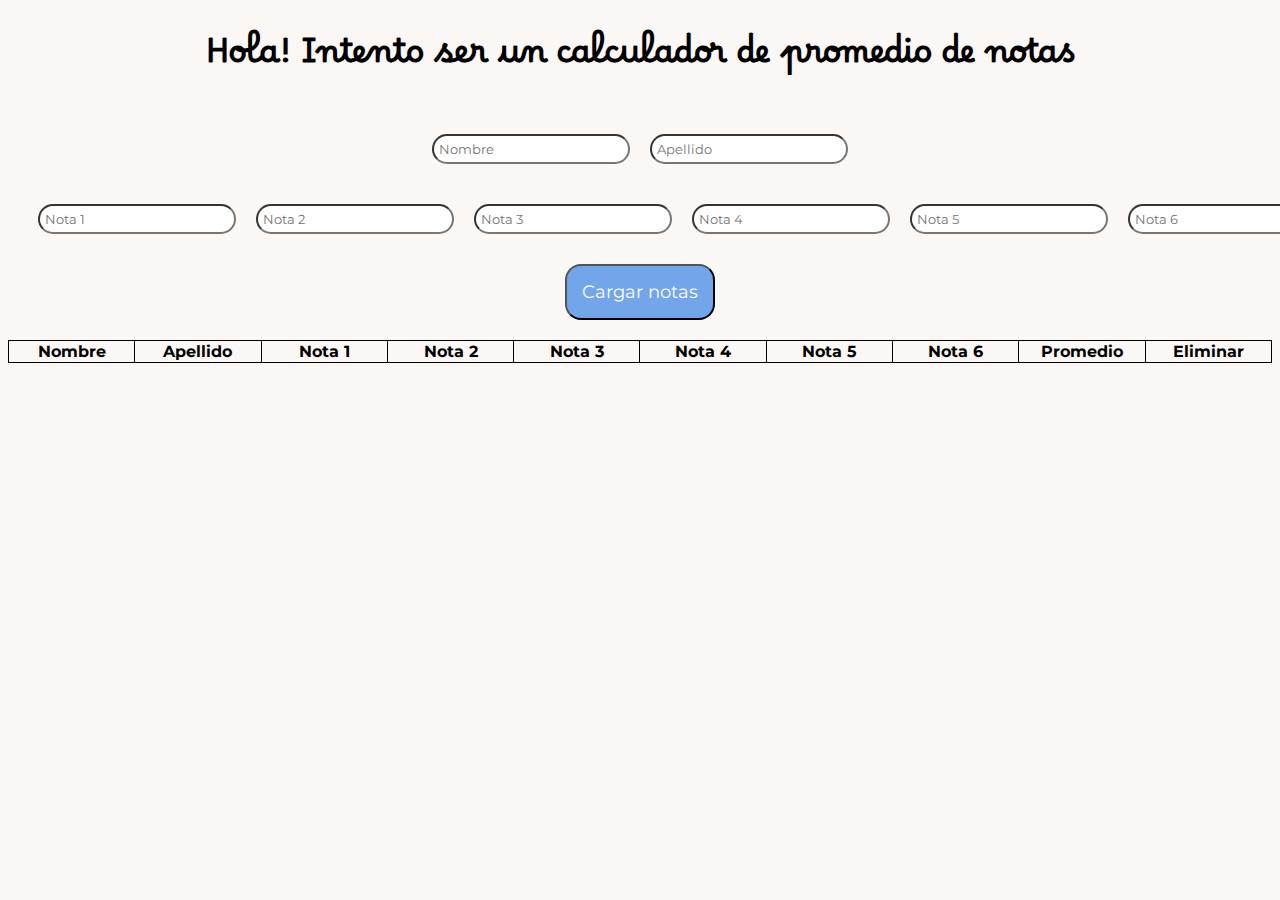
<file: proyecto.html>
<!DOCTYPE html>
<html lang="en">
<head>
    <meta charset="UTF-8">
    <meta name="viewport" content="width=, initial-scale=1.0">
    <link rel="stylesheet" href="./css/style.css">
    <link rel="preconnect" href="https://fonts.googleapis.com">
    <link rel="preconnect" href="https://fonts.gstatic.com" crossorigin>
    <link href="https://fonts.googleapis.com/css2?family=Borel&display=swap" rel="stylesheet">
    <link rel="preconnect" href="https://fonts.googleapis.com">
    <link rel="preconnect" href="https://fonts.gstatic.com" crossorigin>
    <link href="https://fonts.googleapis.com/css2?family=Montserrat:wght@300&display=swap" rel="stylesheet">
    <title>Promediador de notas</title>
</head>
<body>
    <header>
        <h1 class="titulo">Hola! Intento ser un calculador de promedio de notas</h1>
    </header>
    <main>
        <form id="form" action="">
            <div class="infoAlumno">
                <input  class="input" id="nombre" type="text" placeholder="Nombre">
                <input  class="input" id="apellido" type="text" placeholder="Apellido">
            </div>
            <div class="inputNotas">
                <input class="input nota"  type="number" placeholder="Nota 1" max="10">
                <input class="input nota"  type="number" placeholder="Nota 2" max="10">
                <input class="input nota"  type="number" placeholder="Nota 3" max="10">
                <input class="input nota"  type="number" placeholder="Nota 4" max="10">
                <input class="input nota"  type="number" placeholder="Nota 5" max="10">
                <input class="input nota"  type="number" placeholder="Nota 6" max="10">
            </div>
            <div class="btnDiv">
                <button id="btn" type="submit" class="btnCargar">Cargar notas</button>
            </div>
        </form>
    </main>
    <section id="table">
        <table class="table">
            <thead class="encabezados">
                <th scope="col">Nombre</th>
                <th scope="col">Apellido</th>
                <th scope="col">Nota 1</th>
                <th scope="col">Nota 2</th>
                <th scope="col">Nota 3</th>
                <th scope="col">Nota 4</th>
                <th scope="col">Nota 5</th>
                <th scope="col">Nota 6</th>
                <th scope="col">Promedio</th>
                <th scope="col">Eliminar</th>
            </thead>
            <tbody id="tbody" class="alumnos"></tbody>
    </section>
    <script src="./js/proyecto.js"></script>
</body>
</html>
</file>
<file: css/style.css>
body{
    background-color: #FAF7F5;
}

.btnferiado {
    background-color: #69087C ;
    color:#ffffff;
    padding: 10px;
    font-family: 'Montserrat', sans-serif;
    border-radius: 1rem;
}

.btnferiado:hover{
    background-color: #B508D8;
}

.titulo {
    display: flex;
    justify-content: center;
    align-items: center;
    margin: 30px;
    font-family: 'Borel', cursive;
}

.infoAlumno {
    display: flex;
    justify-content: center;
    align-items: center;
    margin: 20px;
}

.inputNotas {
    display: flex;
    justify-content: space-around;
    align-items: center;
    margin: 20px;
}

.display {
    display: none;
}

.btnDiv {
    display: flex;
    justify-content: center;
    align-items: center;
    margin: 20px;
}

.input {
    margin: 10px;
    border-radius: 1rem;
    border-color: rgb(0, 0,0,0.8);
    padding: 5px;
    font-family: 'Montserrat', sans-serif;
}

.nota{
    size: 100px;
}

.input:hover {
    background-color: rgb(239,237,236,0.5);
}

.btnCargar {
    background-color: #72A5EA;
    border-color: solid #02295D;
    color: #ffffff;
    padding: 15px;
    border-radius: 1rem;
    font-family: 'Montserrat', sans-serif;
    font-size: large;
}

.btnCargar:hover {
    background-color: #006983;
}

.table {
    table-layout: fixed;
    width: 100%;
    border-collapse: collapse;
    border: 1.5px black;
}

.encabezados, th, tr, td{
    font-family: 'Montserrat', sans-serif;
    border: 1px solid black;
    align-items: center;
}

.alumnos {
    font-family: 'Montserrat', sans-serif;
    border: 0.5px solid black;
    text-align: center;
}

.delete {
    background-color: #FF4248;
    border-color: solid #FF0008;
    color: #ffffff;
    padding: 8px;
    border-radius: 1rem;
    font-family: 'Montserrat', sans-serif;
}

.feriados {
    font-family: 'Montserrat', sans-serif;
    margin: 5px
}
</file>
